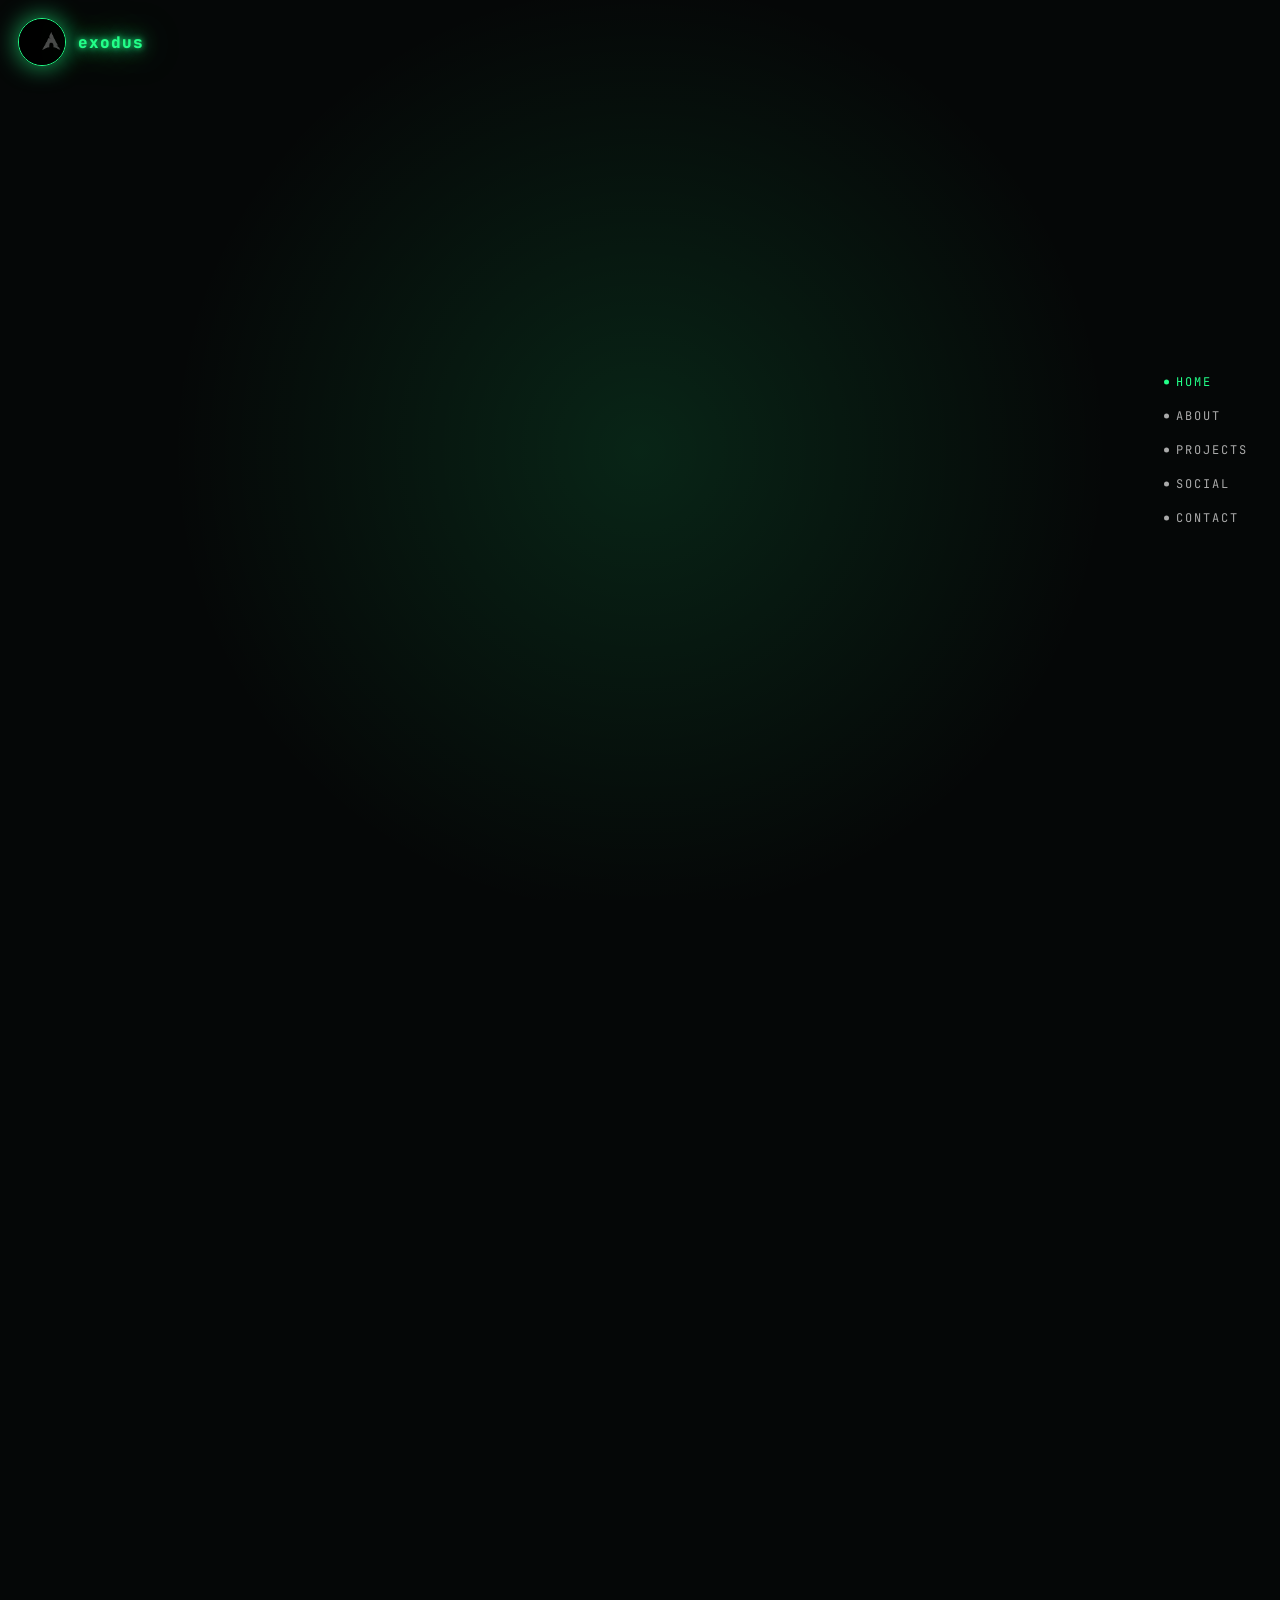
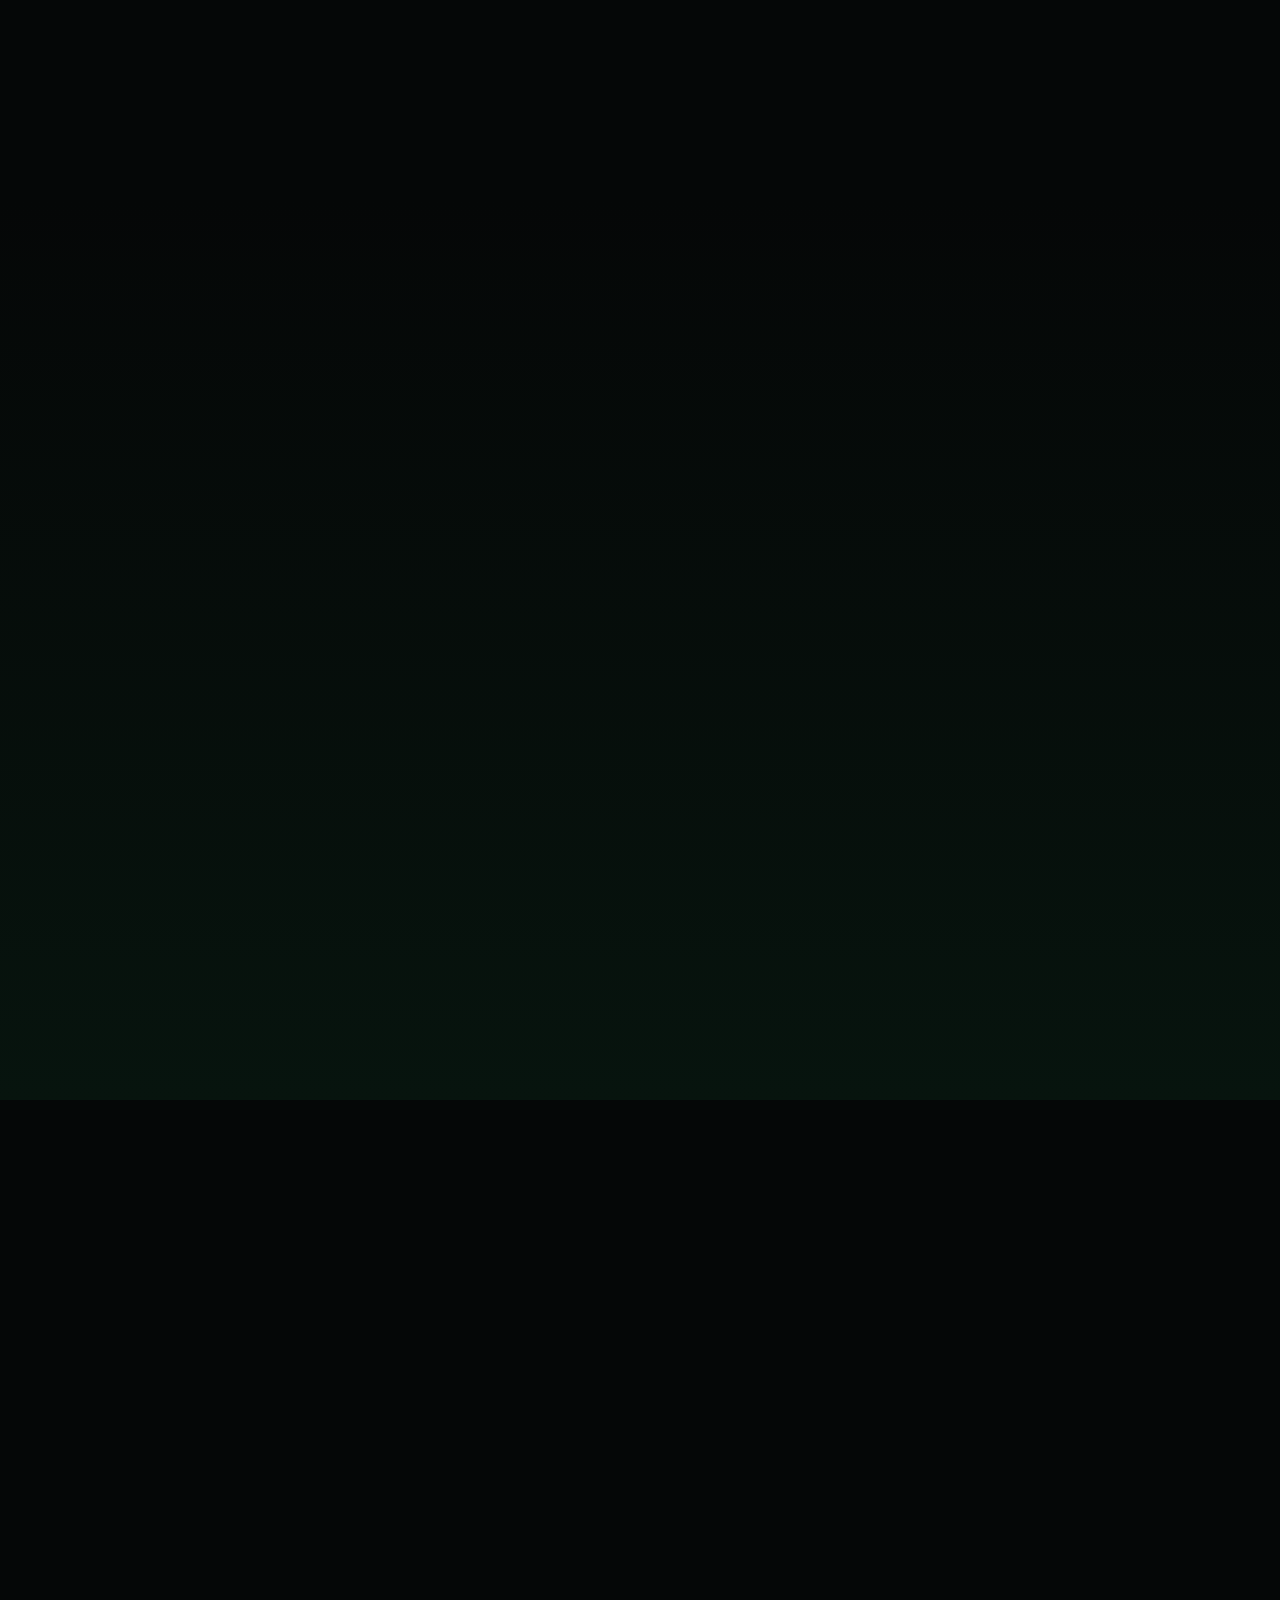
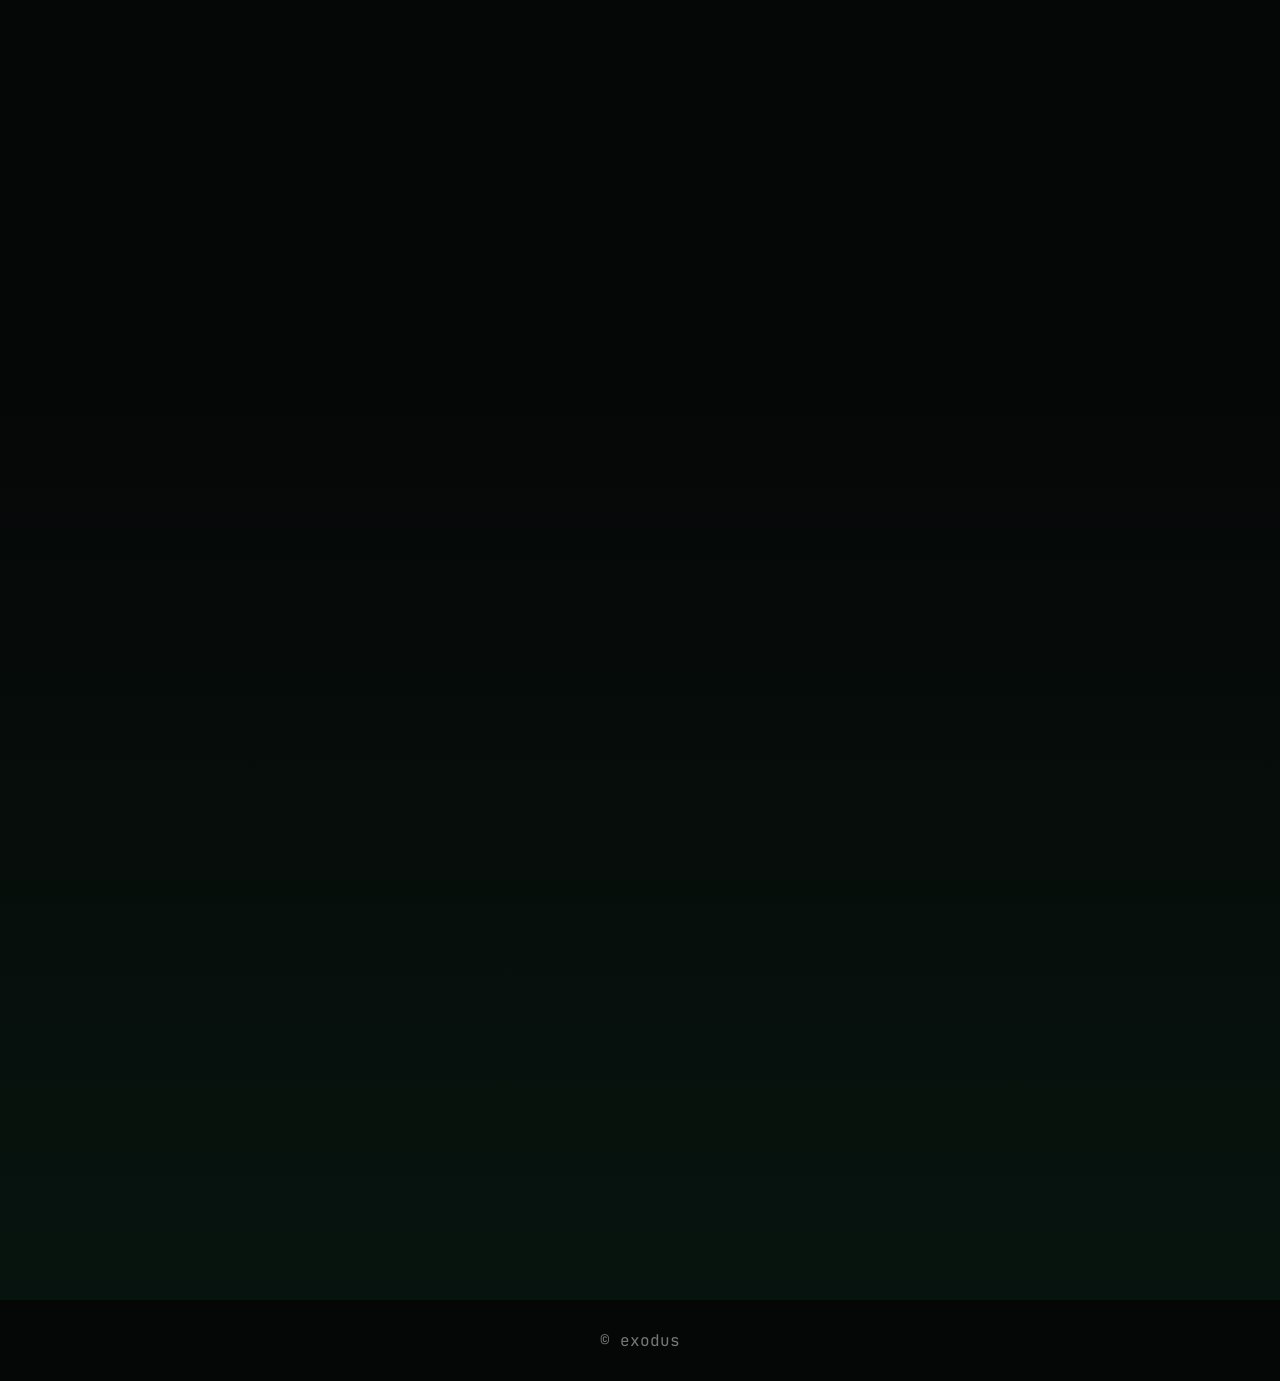
<file: index.html>
<!DOCTYPE html>
<html lang="en">
<head>
  <meta charset="UTF-8" />
  <meta name="viewport" content="width=device-width, initial-scale=1.0" />
  <title>exodus</title>
  <link rel="preconnect" href="https://fonts.googleapis.com">
  <link rel="preconnect" href="https://fonts.gstatic.com" crossorigin>
  <link href="https://fonts.googleapis.com/css2?family=JetBrains+Mono:wght@400;600;800&display=swap" rel="stylesheet">
  <link rel="stylesheet" href="style.css" />
</head>
<body>

<div id="matrix-loader">
        <canvas id="matrix-canvas"></canvas>
</div>
      

<!-- Profile hover zone -->
<div class="profile-zone"></div>

<!-- Floating profile -->
<div class="profile-float" id="profile">
  <img src="arch pfp.png" alt="Profile" />
  <span class="profile-name">exodus</span>
</div>

<!-- Right navigation -->
<nav class="side-nav">
  <a href="#home" class="nav-link active">HOME</a>
  <a href="#about" class="nav-link">ABOUT</a>
  <a href="#projects" class="nav-link">PROJECTS</a>
  <a href="#social" class="nav-link">SOCIAL</a>
  <a href="#contact" class="nav-link">CONTACT</a>
</nav>

<section id="home" class="section">
  <div class="hero reveal">
    <h1 class="hero-title">Hello there.</h1>
    <p class="hero-sub">A person that goes by the name Exodus, welcome to my portfolio..</p>
    <div class="hero-buttons">
      <a href="#projects" class="btn">View Projects</a>
      <a href="#contact" class="btn">Contact Me</a>
    </div>
  </div>
  <div class="hero-glow"></div>
</section>

<section id="about" class="section">
  <h2 class="section-title reveal">About Me</h2>
  <p class="about-text reveal">
    Pentesting, programming, gaming... and all of those kind of stupid stuff.
  </p>
</section>

<section id="projects" class="section alt">
  <h2 class="section-title reveal">Projects</h2>
  <div class="projects-grid">
    <div class="project-card reveal"><h3>Soon.</h3><p>...</p></div>
    <div class="project-card reveal"><h3>Soon.</h3><p>...</p></div>
    <div class="project-card reveal"><h3>Soon.</h3><p>...</p></div>
  </div>
</section>

<section id="social" class="section">
  <h2 class="section-title reveal">Social Media</h2>
  <div class="social-grid reveal">
    <a class="social-card" data-page="bin/github.html" href="#">GitHub</a>
    <a class="social-card" data-page="bin/youtube.html" href="#">YouTube</a>
  </div>
</section>

<section id="contact" class="section alt">
  <h2 class="section-title reveal">Contact</h2>
  <ul class="contact-list reveal">
    <li>Discord Server – <span>soon.</span></li>
    <li>Email – <span>unknown.</span></li>
    <li>GitHub – <span>github.com/eexodus1</span></li>
  </ul>
</section>

<footer class="footer">© <span id="year"></span> exodus</footer>

<script src="script.js"></script>
</body>
</html>
</file>
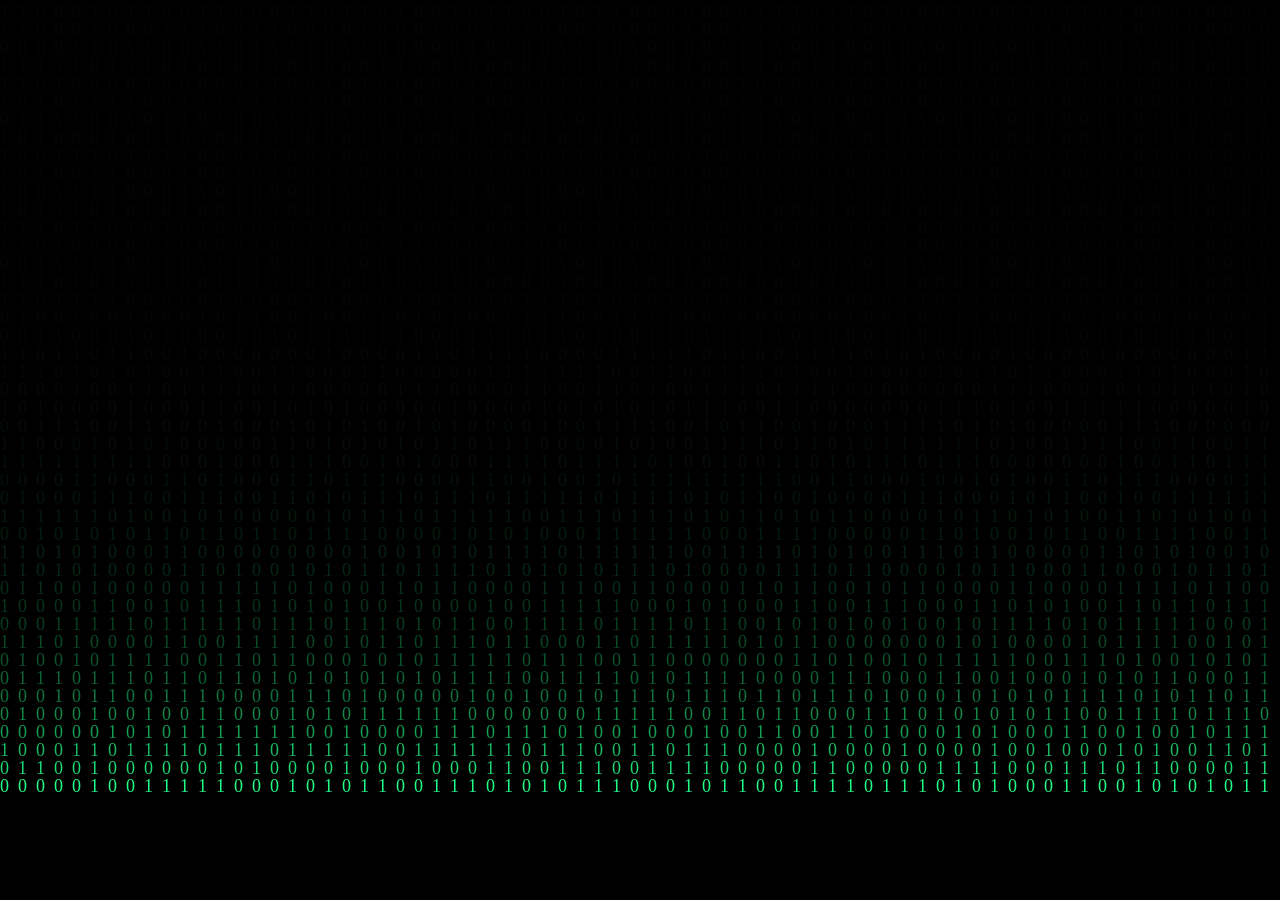
<file: bin/github.html>
<!DOCTYPE html>
<html lang="en">
<head>
  <meta charset="UTF-8">
  <title>Loading...</title>
  <meta name="viewport" content="width=device-width, initial-scale=1.0">
  <style>
    html,body{margin:0;padding:0;width:100%;height:100%;background:black;overflow:hidden;}
    canvas{display:block;width:100%;height:100%;}
  </style>
</head>
<body>
<canvas id="matrix-canvas"></canvas>
<script>
  // Get target URL from query string
  const params = new URLSearchParams(window.location.search);
  const target = params.get('url') || 'https://github.com/eexodus1';

  const canvas = document.getElementById('matrix-canvas');
  const ctx = canvas.getContext('2d');

  function resizeMatrix(){
    canvas.width = window.innerWidth;
    canvas.height = window.innerHeight;
  }
  resizeMatrix();
  window.addEventListener('resize', resizeMatrix);

  const letters = ['0','1'];
  const fontSize = 18;
  let columns = Math.floor(window.innerWidth / fontSize);
  let drops = Array(columns).fill(1);

  function drawMatrix(){
    ctx.fillStyle = 'rgba(0,0,0,0.15)';
    ctx.fillRect(0,0,canvas.width,canvas.height);

    ctx.fillStyle = '#22ff88';
    ctx.font = fontSize + 'px JetBrains Mono';

    for(let i=0;i<drops.length;i++){
      const text = letters[Math.floor(Math.random()*letters.length)];
      ctx.fillText(text, i*fontSize, drops[i]*fontSize);

      if(drops[i]*fontSize > canvas.height && Math.random() > 0.975){
        drops[i] = 0;
      }
      drops[i]++;
    }
  }

  const interval = setInterval(drawMatrix, 33);

  // redirect after 2.5 seconds
  setTimeout(() => {
    clearInterval(interval);
    window.location.href = target;
  }, 2500);
</script>
</body>
</html>
</file>
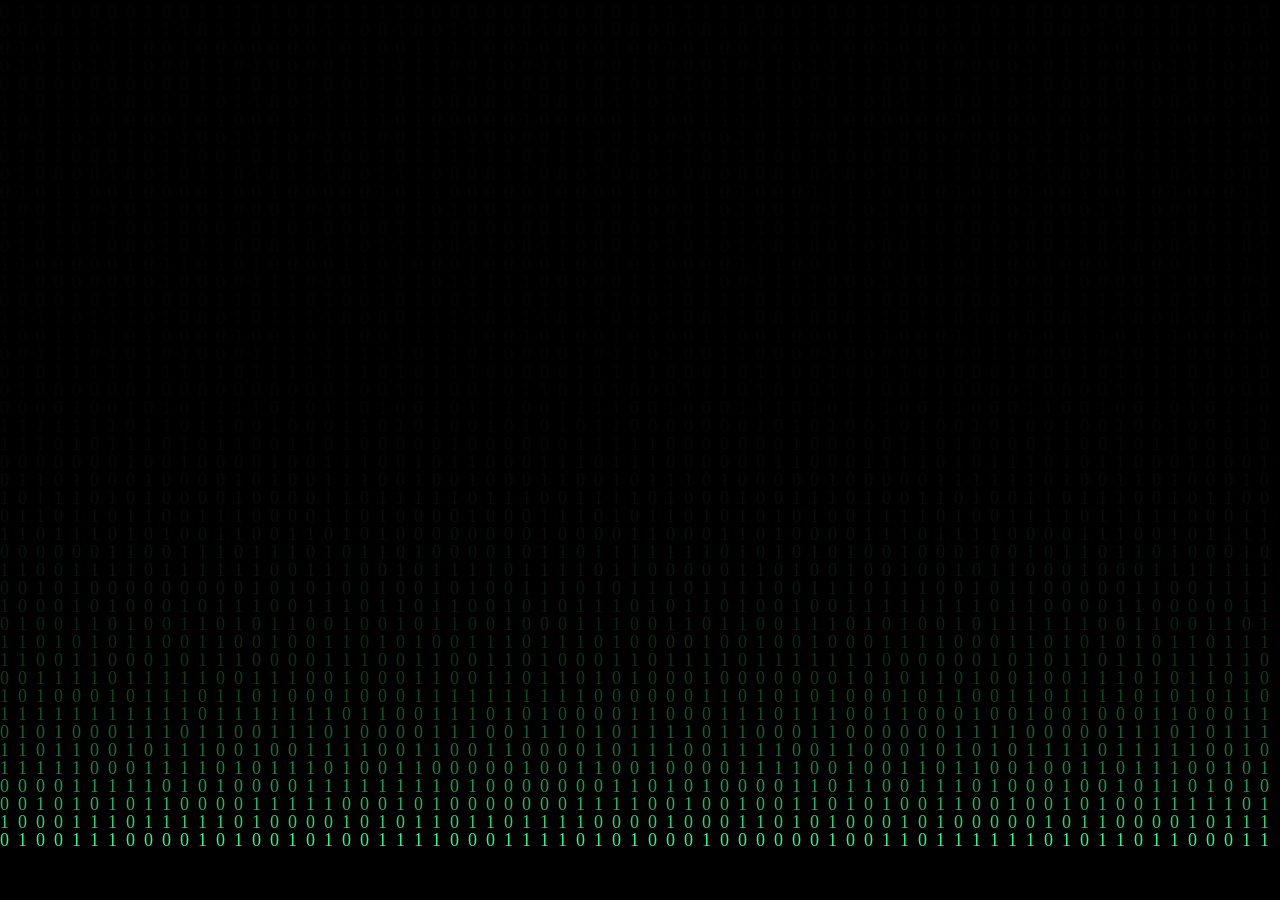
<file: bin/youtube.html>
<!DOCTYPE html>
<html lang="en">
<head>
  <meta charset="UTF-8">
  <title>Loading...</title>
  <meta name="viewport" content="width=device-width, initial-scale=1.0">
  <style>
    html,body{margin:0;padding:0;width:100%;height:100%;background:black;overflow:hidden;}
    canvas{display:block;width:100%;height:100%;}
  </style>
</head>
<body>
<canvas id="matrix-canvas"></canvas>
<script>
  // Get target URL from query string
  const params = new URLSearchParams(window.location.search);
  const target = params.get('url') || 'https://youtube.com';

  const canvas = document.getElementById('matrix-canvas');
  const ctx = canvas.getContext('2d');

  function resizeMatrix(){
    canvas.width = window.innerWidth;
    canvas.height = window.innerHeight;
  }
  resizeMatrix();
  window.addEventListener('resize', resizeMatrix);

  const letters = ['0','1'];
  const fontSize = 18;
  let columns = Math.floor(window.innerWidth / fontSize);
  let drops = Array(columns).fill(1);

  function drawMatrix(){
    ctx.fillStyle = 'rgba(0,0,0,0.15)';
    ctx.fillRect(0,0,canvas.width,canvas.height);

    ctx.fillStyle = '#22ff88';
    ctx.font = fontSize + 'px JetBrains Mono';

    for(let i=0;i<drops.length;i++){
      const text = letters[Math.floor(Math.random()*letters.length)];
      ctx.fillText(text, i*fontSize, drops[i]*fontSize);

      if(drops[i]*fontSize > canvas.height && Math.random() > 0.975){
        drops[i] = 0;
      }
      drops[i]++;
    }
  }

  const interval = setInterval(drawMatrix, 33);

  // redirect after 2.5 seconds
  setTimeout(() => {
    clearInterval(interval);
    window.location.href = target;
  }, 2500);
</script>
</body>
</html>
</file>
<file: style.css>
:root{--green:#22ff88;--bg:#050707;}
*{margin:0;padding:0;box-sizing:border-box;font-family:"JetBrains Mono",monospace;scroll-behavior:smooth}
body{background:var(--bg);color:white;overflow-x:hidden}

.profile-zone{position:fixed;top:0;left:0;width:180px;height:90px;z-index:900}

.profile-float{position:fixed;top:18px;left:18px;display:flex;align-items:center;gap:12px;z-index:1000;transition:.6s cubic-bezier(.2,.8,.2,1)}
.profile-float.hidden{opacity:0;transform:translateY(-20px) scale(.9);pointer-events:none}
.profile-float.show{opacity:1;transform:translateY(0) scale(1)}

.profile-float img{width:48px;height:48px;border-radius:50%;object-fit:cover;border:1px solid var(--green);box-shadow:0 0 25px rgba(34,255,136,.7)}
.profile-name{font-weight:800;letter-spacing:1px;color:var(--green);text-shadow:0 0 6px var(--green),0 0 18px var(--green),0 0 40px rgba(34,255,136,.8);animation:glow 3s ease-in-out infinite}
@keyframes glow{0%,100%{filter:brightness(1)}50%{filter:brightness(1.4)}}

.side-nav{position:fixed;right:32px;top:50%;transform:translateY(-50%);display:flex;flex-direction:column;gap:18px;z-index:1000}
.side-nav a{color:#aaa;text-decoration:none;font-size:12px;letter-spacing:2px;position:relative;padding-left:12px}
.side-nav a::before{content:"";position:absolute;left:0;top:50%;width:5px;height:5px;border-radius:50%;transform:translateY(-50%);background:currentColor}
.side-nav a.active,.side-nav a:hover{color:var(--green)}

.section{min-height:100vh;padding:140px 10vw;display:flex;flex-direction:column;justify-content:center;gap:36px;position:relative}
.section.alt{background:linear-gradient(180deg,#050707,#07140e)}
.section-title{font-size:48px;color:var(--green)}

.reveal{opacity:0;transform:translateY(60px) scale(.98);transition:1s cubic-bezier(.2,.8,.2,1)}
.reveal.visible{opacity:1;transform:translateY(0) scale(1)}

.hero{text-align:center}
.hero-title{font-size:64px;color:var(--green);text-shadow:0 0 40px rgba(34,255,136,.9)}
.hero-sub{max-width:720px;margin:0 auto;color:#ccc}
.hero-buttons{display:flex;justify-content:center;gap:20px}
.hero-glow{position:absolute;inset:0;background:radial-gradient(circle at 50% 50%,rgba(34,255,136,.12),transparent 60%);pointer-events:none;animation:pulseBg 6s ease-in-out infinite}
@keyframes pulseBg{0%,100%{opacity:.4}50%{opacity:.8}}

.btn{border:1px solid var(--green);padding:14px 28px;border-radius:16px;background:transparent;color:var(--green);cursor:pointer;position:relative;overflow:hidden;text-decoration:none}
.btn::after{content:"";position:absolute;inset:0;background:linear-gradient(120deg,transparent,rgba(34,255,136,.35),transparent);transform:translateX(-120%)}
.btn:hover::after{transform:translateX(120%);transition:1s}

.about-text{max-width:820px;line-height:1.8;color:#ccc}

.projects-grid{display:grid;grid-template-columns:repeat(auto-fit,minmax(260px,1fr));gap:30px}
.project-card{padding:26px;border-radius:20px;background:#050707;border:1px solid rgba(34,255,136,.2);box-shadow:0 0 40px rgba(34,255,136,.12);transition:.4s ease}
.project-card:hover{transform:translateY(-8px) scale(1.02);box-shadow:0 0 60px rgba(34,255,136,.25)}
.project-card h3{color:var(--green)}

.social-grid{display:grid;grid-template-columns:repeat(auto-fit,minmax(200px,1fr));gap:22px}
.social-card{padding:22px;border-radius:18px;border:1px solid rgba(34,255,136,.25);color:var(--green);text-decoration:none;text-align:center;box-shadow:0 0 30px rgba(34,255,136,.12);transition:.4s ease}
.social-card:hover{transform:translateY(-6px) scale(1.03);box-shadow:0 0 55px rgba(34,255,136,.3)}

.contact-list{list-style:none;display:grid;gap:14px;color:#ccc;font-size:15px}
.contact-list span{color:var(--green)}

.footer{padding:30px;text-align:center;color:#777}

/* ============================= */
/* MATRIX LOADER */
/* ============================= */

#matrix-loader{
    position:fixed;
    inset:0;
    background:black;
    z-index:99999;
    display:flex;
    align-items:center;
    justify-content:center;
    transition:opacity 1.2s ease;
  }
  
  #matrix-loader.hide{
    opacity:0;
    pointer-events:none;
  }
  
  #matrix-canvas{
    width:100%;
    height:100%;
    display:block;
  }
</file>
